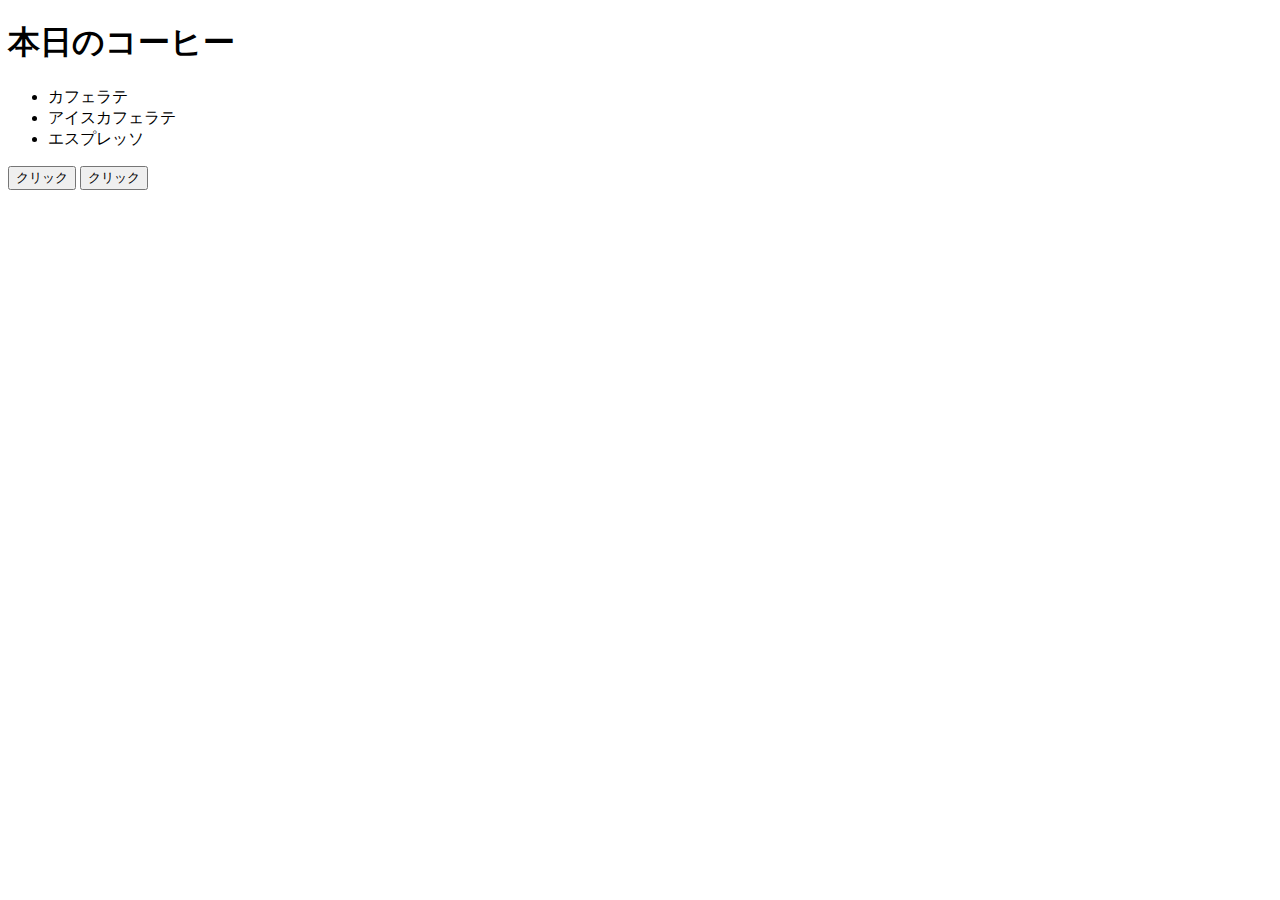
<file: docs/191208/01_first/index.html>
<!DOCTYPE html>
<html lang="ja">
<head>
    <meta charset="UTF-8">
    <meta name="viewport" content="width=device-width, initial-scale=1.0">
    <meta http-equiv="X-UA-Compatible" content="ie=edge">
    <title>jQueryの練習</title>
</head>
<body>

    <h1>本日のコーヒー</h1>
    <ul class="menu">
        <li>カフェラテ</li>
        <li>アイスカフェラテ</li>
        <li>エスプレッソ</li>
    </ul>
    <button class="btn1">クリック</button>
    <button class="btn2">クリック</button>
</body>
</html>
</file>
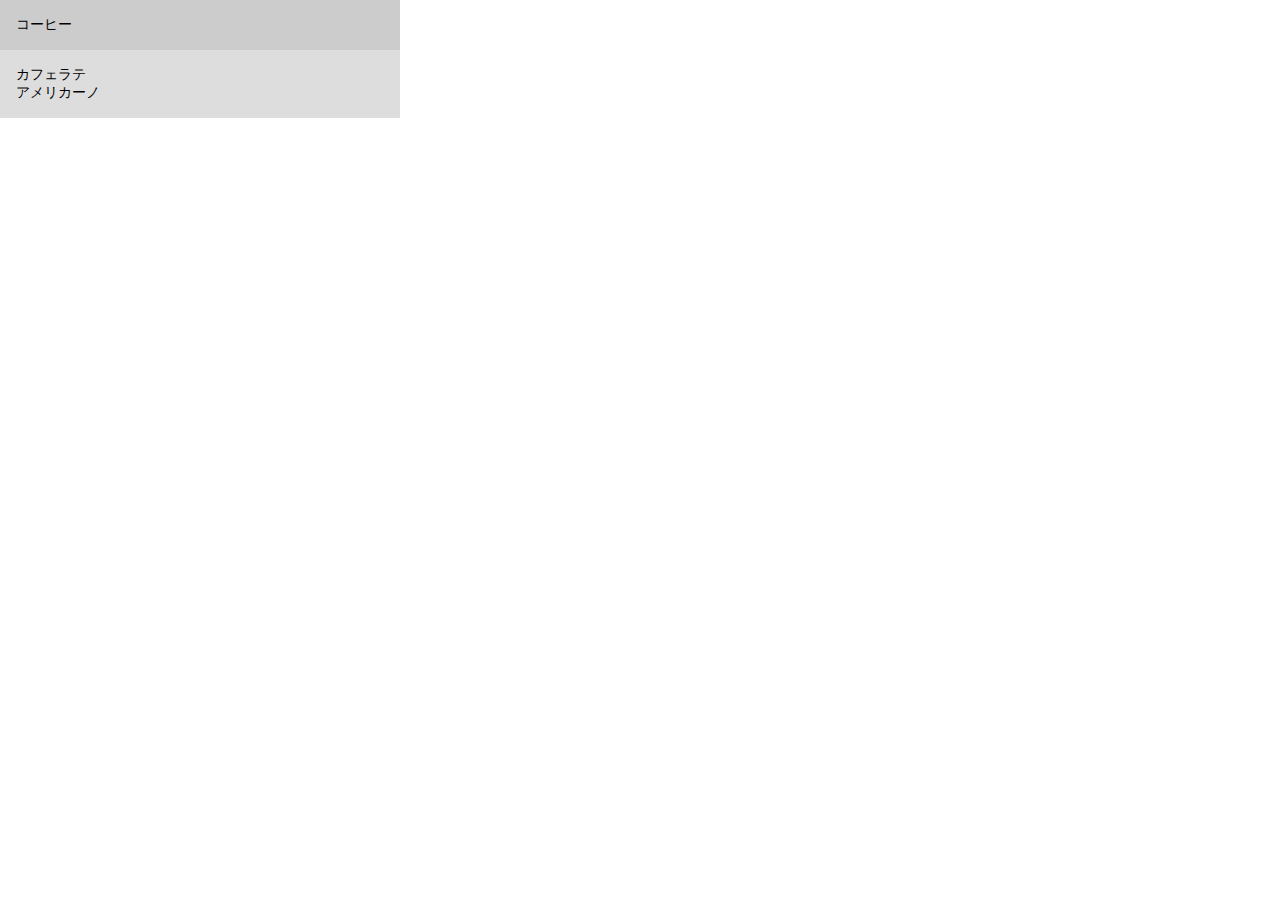
<file: docs/191208/02_addClass/index.html>
<!DOCTYPE html>
<html lang="en">
<head>
    <meta charset="UTF-8">
    <meta name="viewport" content="width=device-width, initial-scale=1.0">
    <meta http-equiv="X-UA-Compatible" content="ie=edge">
    <title>accordion | jQuery</title>
    <style>
        * {
            margin: 0;
            padding: 0;
        }

        .accordion {
            width: 400px;
        }

        .accordion {
            font-size: 14px;
        }

        .accordion dt {
            padding: 16px;
            background-color: #CCCCCC;
            cursor: pointer;
        }

        .accordion dd {
            padding: 16px;
            background-color: #DDDDDD;
        }

        .accordion dd ul {
            list-style: none;
        }
    </style>
</head>
<body>
    <div class="accordion">
        <dl>
            <dt>コーヒー</dt>
            <dd>
                <ul>
                    <li>カフェラテ</li>
                    <li>アメリカーノ</li>
                </ul>
            </dd>
        </dl>
    </div>
</body>
</html>
</file>
